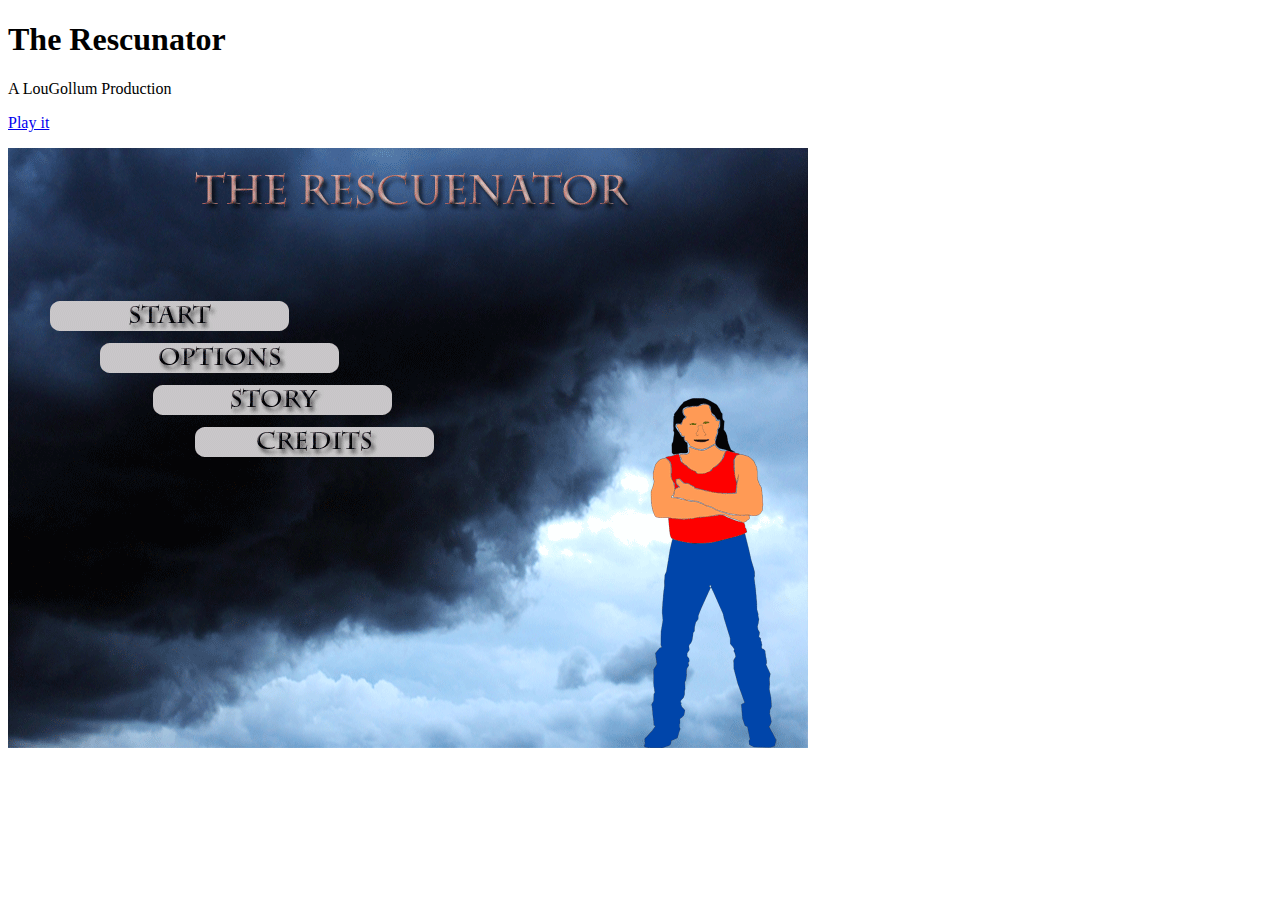
<file: index.html>
<!doctype html>
<html>
<head>
<title>The rescunator!</title>
</head>
<body>
<h1>The Rescunator</h1>
<p>A LouGollum Production</p>
<p><a href="field.html">Play it</a></p>
<img src="titlescreen.png"/>
</body>
</html>
</file>
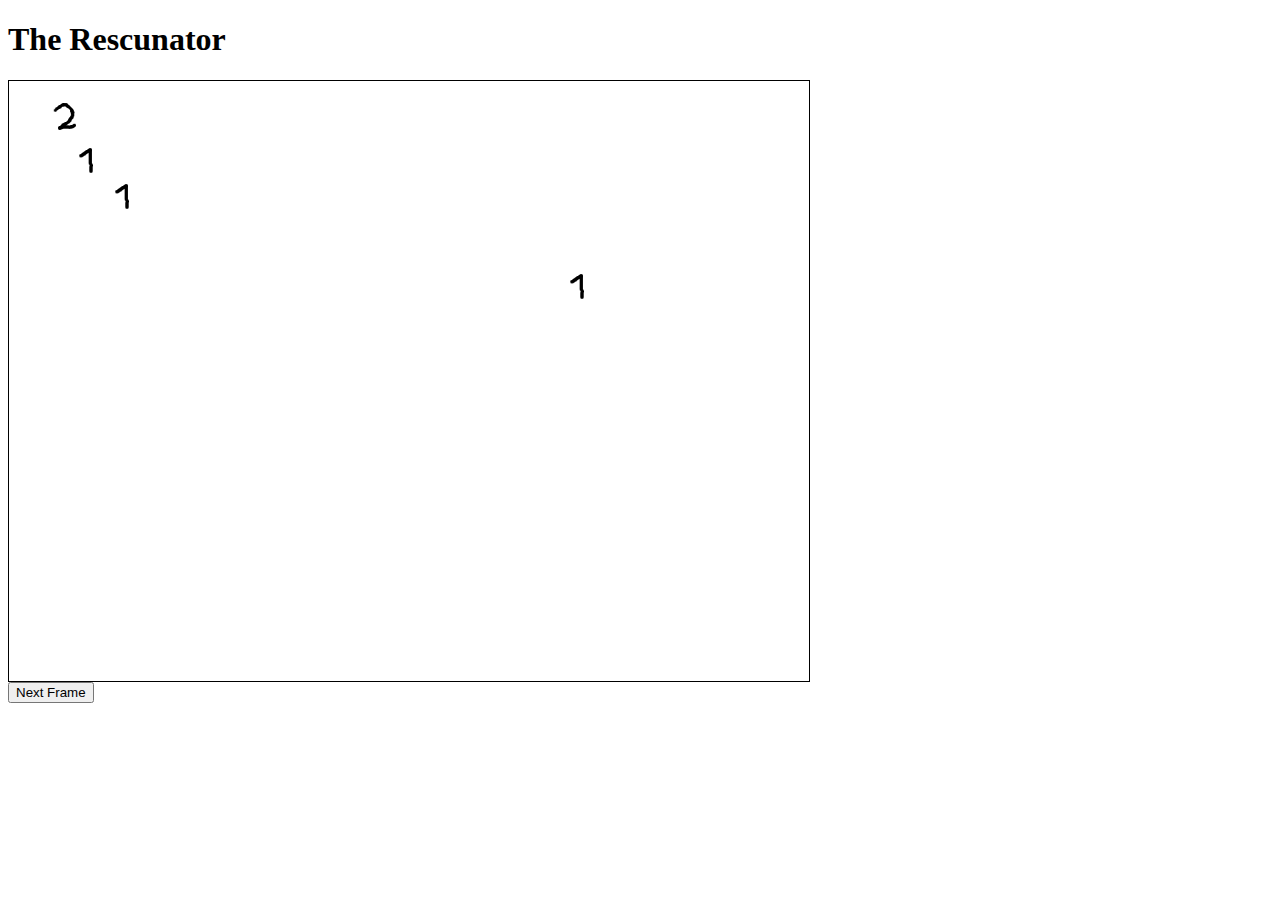
<file: field.html>
<!doctype html>
<html>
<head>
<title>The Rescunator</title>
<script type="text/javascript" src="jquery.js"></script>
<script type="text/javascript" src="game.js"></script>
<script type="text/javascript" src="animations.js"></script>
</head>
<body>
<h1>The Rescunator</h1>
<div id="gamefield"></div>
<button onclick="engine.nextFrame();">Next Frame</button>
</body>
</html>
</file>
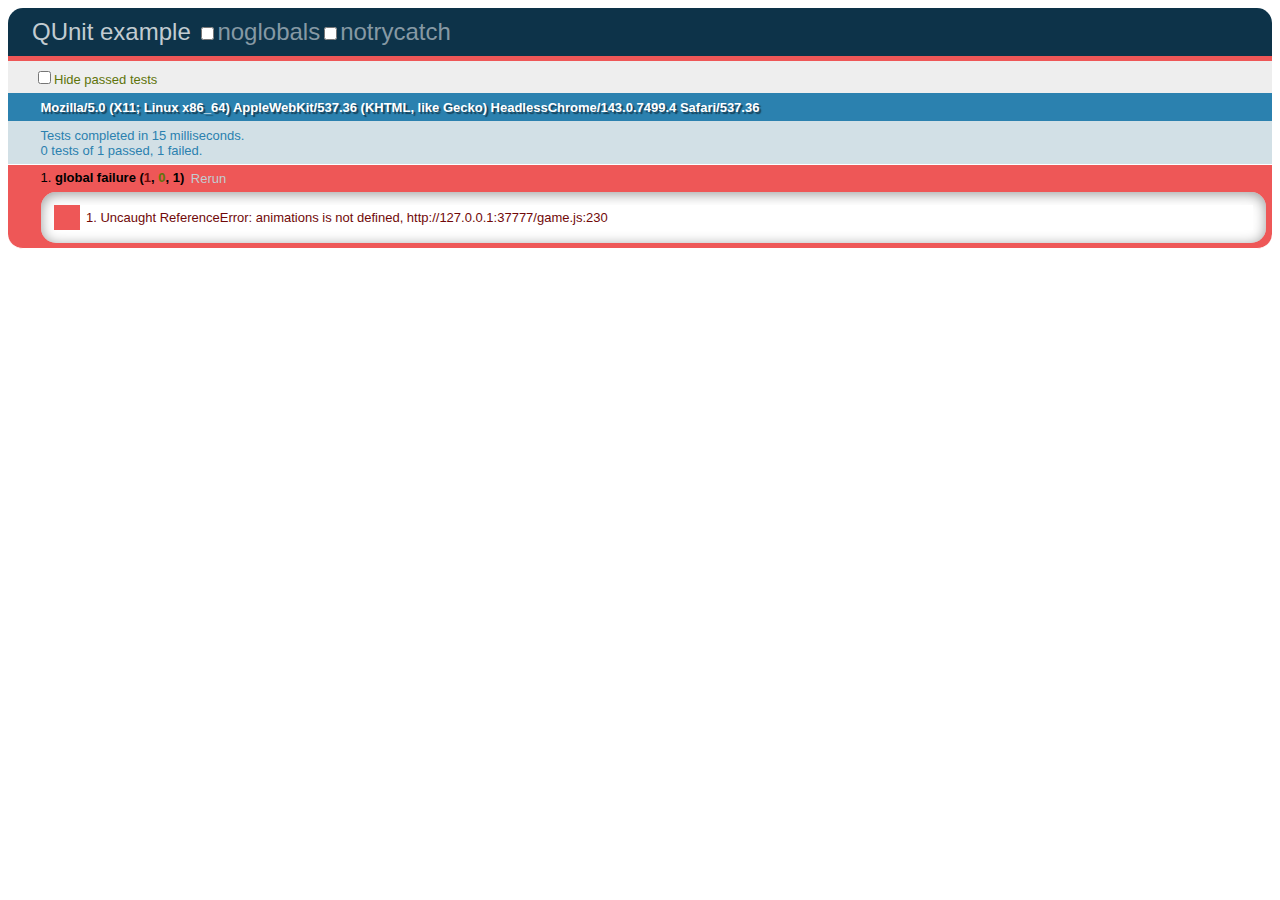
<file: tests.html>
<!doctype html>
<html>
<head>
<title>Rescunator unit tests</title>
<script type="text/javascript" src="jquery.js"></script>
<script type="text/javascript" src="qunit-git.js"></script>
<script type="text/javascript" src="game.js"></script>
<script type="text/javascript" src="tests.js"></script>
<link rel="stylesheet" href="qunit-git.css"></link>
</head>
<body>
<h1 id="qunit-header">QUnit example</h1>
<h2 id="qunit-banner"></h2>
<div id="qunit-testrunner-toolbar"></div>
<h2 id="qunit-userAgent"></h2>
<ol id="qunit-tests"></ol>
<div id="qunit-fixture">test markup, will be hidden</div>
</body>
</html>
</file>
<file: qunit-git.css>
/**
 * QUnit 1.2.0pre - A JavaScript Unit Testing Framework
 *
 * http://docs.jquery.com/QUnit
 *
 * Copyright (c) 2011 John Resig, Jörn Zaefferer
 * Dual licensed under the MIT (MIT-LICENSE.txt)
 * or GPL (GPL-LICENSE.txt) licenses.
 * Pulled Live from Git Wed Oct 19 07:45:01 UTC 2011
 * Last Commit: c288e4247abd80c88d40f97908f99cb7dd6733f2
 */

/** Font Family and Sizes */

#qunit-tests, #qunit-header, #qunit-banner, #qunit-testrunner-toolbar, #qunit-userAgent, #qunit-testresult {
	font-family: "Helvetica Neue Light", "HelveticaNeue-Light", "Helvetica Neue", Calibri, Helvetica, Arial, sans-serif;
}

#qunit-testrunner-toolbar, #qunit-userAgent, #qunit-testresult, #qunit-tests li { font-size: small; }
#qunit-tests { font-size: smaller; }


/** Resets */

#qunit-tests, #qunit-tests ol, #qunit-header, #qunit-banner, #qunit-userAgent, #qunit-testresult {
	margin: 0;
	padding: 0;
}


/** Header */

#qunit-header {
	padding: 0.5em 0 0.5em 1em;

	color: #8699a4;
	background-color: #0d3349;

	font-size: 1.5em;
	line-height: 1em;
	font-weight: normal;

	border-radius: 15px 15px 0 0;
	-moz-border-radius: 15px 15px 0 0;
	-webkit-border-top-right-radius: 15px;
	-webkit-border-top-left-radius: 15px;
}

#qunit-header a {
	text-decoration: none;
	color: #c2ccd1;
}

#qunit-header a:hover,
#qunit-header a:focus {
	color: #fff;
}

#qunit-banner {
	height: 5px;
}

#qunit-testrunner-toolbar {
	padding: 0.5em 0 0.5em 2em;
	color: #5E740B;
	background-color: #eee;
}

#qunit-userAgent {
	padding: 0.5em 0 0.5em 2.5em;
	background-color: #2b81af;
	color: #fff;
	text-shadow: rgba(0, 0, 0, 0.5) 2px 2px 1px;
}


/** Tests: Pass/Fail */

#qunit-tests {
	list-style-position: inside;
}

#qunit-tests li {
	padding: 0.4em 0.5em 0.4em 2.5em;
	border-bottom: 1px solid #fff;
	list-style-position: inside;
}

#qunit-tests.hidepass li.pass, #qunit-tests.hidepass li.running  {
	display: none;
}

#qunit-tests li strong {
	cursor: pointer;
}

#qunit-tests li a {
	padding: 0.5em;
	color: #c2ccd1;
	text-decoration: none;
}
#qunit-tests li a:hover,
#qunit-tests li a:focus {
	color: #000;
}

#qunit-tests ol {
	margin-top: 0.5em;
	padding: 0.5em;

	background-color: #fff;

	border-radius: 15px;
	-moz-border-radius: 15px;
	-webkit-border-radius: 15px;

	box-shadow: inset 0px 2px 13px #999;
	-moz-box-shadow: inset 0px 2px 13px #999;
	-webkit-box-shadow: inset 0px 2px 13px #999;
}

#qunit-tests table {
	border-collapse: collapse;
	margin-top: .2em;
}

#qunit-tests th {
	text-align: right;
	vertical-align: top;
	padding: 0 .5em 0 0;
}

#qunit-tests td {
	vertical-align: top;
}

#qunit-tests pre {
	margin: 0;
	white-space: pre-wrap;
	word-wrap: break-word;
}

#qunit-tests del {
	background-color: #e0f2be;
	color: #374e0c;
	text-decoration: none;
}

#qunit-tests ins {
	background-color: #ffcaca;
	color: #500;
	text-decoration: none;
}

/*** Test Counts */

#qunit-tests b.counts                       { color: black; }
#qunit-tests b.passed                       { color: #5E740B; }
#qunit-tests b.failed                       { color: #710909; }

#qunit-tests li li {
	margin: 0.5em;
	padding: 0.4em 0.5em 0.4em 0.5em;
	background-color: #fff;
	border-bottom: none;
	list-style-position: inside;
}

/*** Passing Styles */

#qunit-tests li li.pass {
	color: #5E740B;
	background-color: #fff;
	border-left: 26px solid #C6E746;
}

#qunit-tests .pass                          { color: #528CE0; background-color: #D2E0E6; }
#qunit-tests .pass .test-name               { color: #366097; }

#qunit-tests .pass .test-actual,
#qunit-tests .pass .test-expected           { color: #999999; }

#qunit-banner.qunit-pass                    { background-color: #C6E746; }

/*** Failing Styles */

#qunit-tests li li.fail {
	color: #710909;
	background-color: #fff;
	border-left: 26px solid #EE5757;
	white-space: pre;
}

#qunit-tests > li:last-child {
	border-radius: 0 0 15px 15px;
	-moz-border-radius: 0 0 15px 15px;
	-webkit-border-bottom-right-radius: 15px;
	-webkit-border-bottom-left-radius: 15px;
}

#qunit-tests .fail                          { color: #000000; background-color: #EE5757; }
#qunit-tests .fail .test-name,
#qunit-tests .fail .module-name             { color: #000000; }

#qunit-tests .fail .test-actual             { color: #EE5757; }
#qunit-tests .fail .test-expected           { color: green;   }

#qunit-banner.qunit-fail                    { background-color: #EE5757; }


/** Result */

#qunit-testresult {
	padding: 0.5em 0.5em 0.5em 2.5em;

	color: #2b81af;
	background-color: #D2E0E6;

	border-bottom: 1px solid white;
}

/** Fixture */

#qunit-fixture {
	position: absolute;
	top: -10000px;
	left: -10000px;
}
</file>
